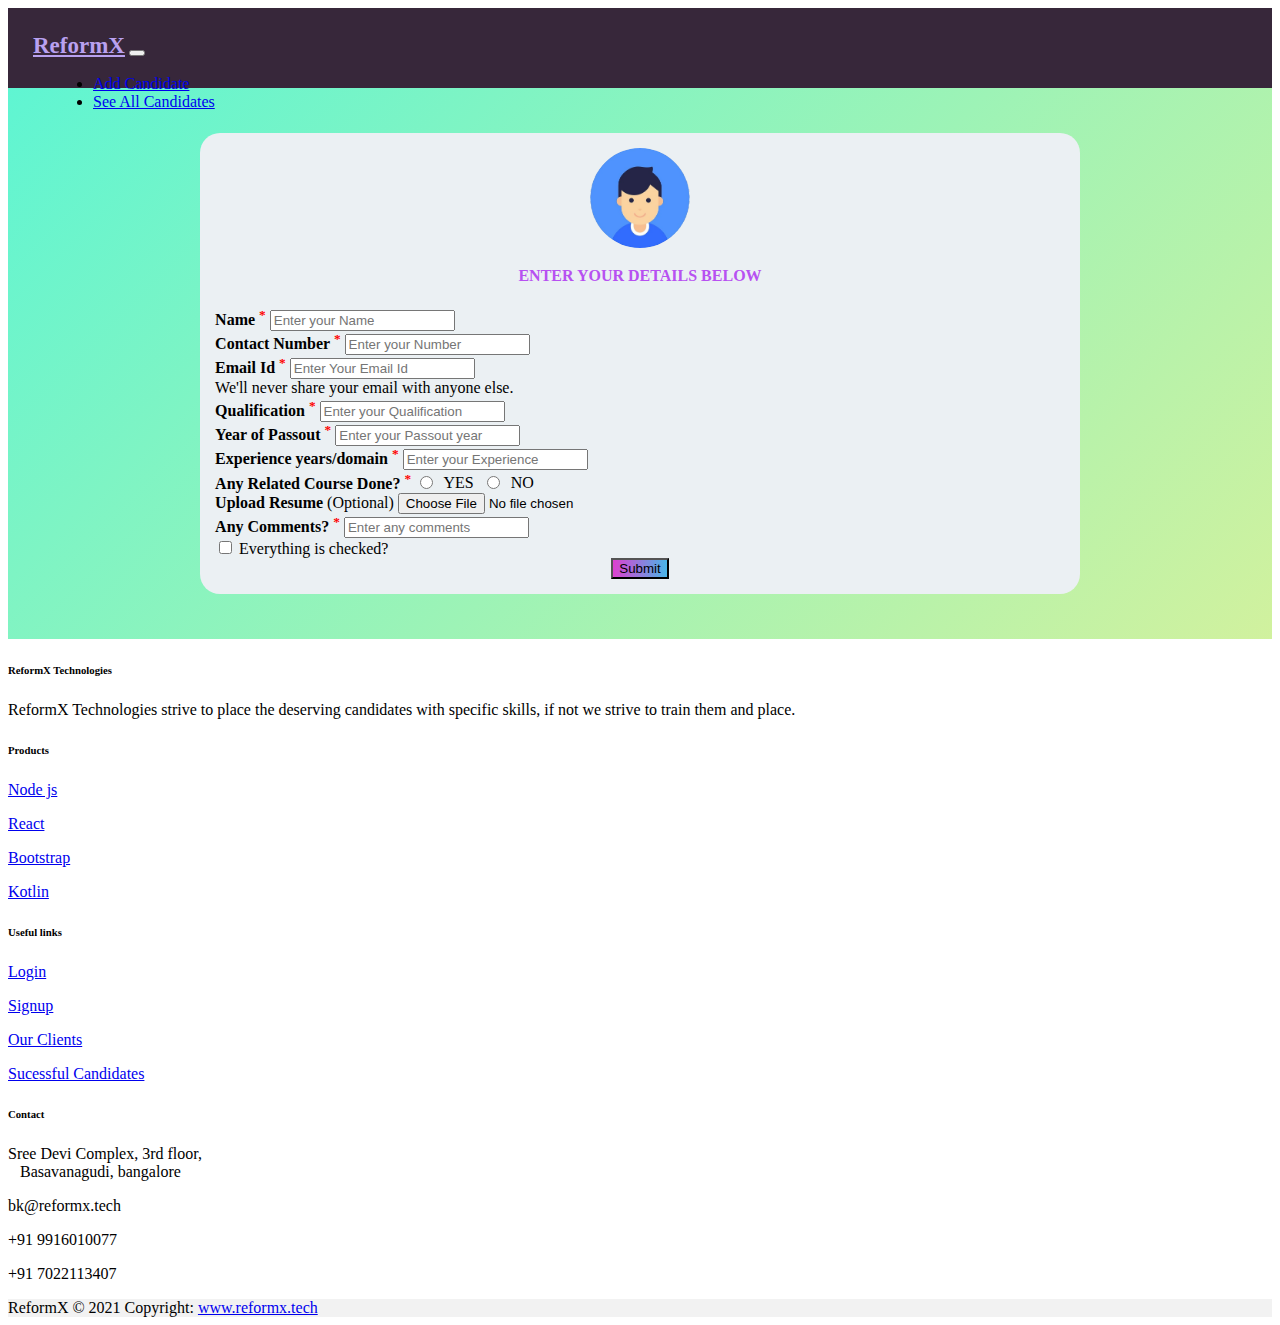
<file: index.html>
<!DOCTYPE html>
<html lang="en">
  <head>
    <!-- Required meta tags -->
    <meta charset="utf-8" />
    <meta name="viewport" content="width=device-width, initial-scale=1" />

    <!-- Bootstrap CSS -->
    <link
      href="https://cdn.jsdelivr.net/npm/bootstrap@5.0.2/dist/css/bootstrap.min.css"
      rel="stylesheet"
      integrity="sha384-EVSTQN3/azprG1Anm3QDgpJLIm9Nao0Yz1ztcQTwFspd3yD65VohhpuuCOmLASjC"
      crossorigin="anonymous"
    />
    <title>Login</title>
    <link rel="stylesheet" href="css/style.css" />
  </head>
  <body>
    <nav
      class="navbar navbar-expand-lg navbar-dark bg-dark"
      style="height: 80px"
    >
      <div class="container-fluid">
        <a
          class="navbar-brand"
          href="#"
          style="color: rgb(185, 161, 240); font-size: 23px"
          ><b>ReformX</b></a
        >
        <button
          class="navbar-toggler"
          type="button"
          data-bs-toggle="collapse"
          data-bs-target="#navbarSupportedContent"
          aria-controls="navbarSupportedContent"
          aria-expanded="false"
          aria-label="Toggle navigation"
        >
          <span class="navbar-toggler-icon"></span>
        </button>
        <div class="collapse navbar-collapse" id="navbarSupportedContent">
          <ul class="navbar-nav me-auto mb-2 mb-lg-0">
            <li class="nav-item">
              <a class="nav-link active" aria-current="page" href="index.html"
                >Add Candidate</a
              >
            </li>
            <li class="nav-item">
              <a class="nav-link active" href="list.html">See All Candidates</a>
            </li>
          </ul>
          <!-- <form class="d-flex">
          <input
            class="form-control me-2"
            type="search"
            placeholder="Search"
            aria-label="Search"
          /> -->
          <!-- <a href="login.html"
            ><button class="btn btn-primary" id="btn1">Login</button></a
          >

          <a href="sign_up.html">
            <button class="btn btn-outline-success" id="btn1">
              Sign-up
            </button></a
          > -->
        </div>
      </div>
    </nav>
    <div class="container-fluid" id="page">
      <div class="container" id="form">
        <form>
          <div>
            <center>
              <img src="images/7.png" alt="image" id="avatar" />
              <h4 id="head4">ENTER YOUR DETAILS BELOW</h4>
            </center>
          </div>
          <div class="mb-3">
            <label for="exampleInputName" class="form-label"
              ><b>Name <sup style="color: red">*</sup></b></label
            >
            <input
              type="text"
              class="form-control"
              placeholder="Enter your Name"
              required
            />
          </div>
          <div class="mb-3">
            <label for="exampleInputNumber" class="form-label"
              ><b>Contact Number <sup style="color: red">*</sup></b></label
            >
            <input
              type="number"
              class="form-control"
              placeholder="Enter your Number"
              required
            />
          </div>
          <div class="mb-3">
            <label for="exampleInputEmail1" class="form-label"
              ><b>Email Id <sup style="color: red">*</sup></b>
            </label>
            <input
              type="email"
              class="form-control"
              id="exampleInputEmail1"
              aria-describedby="emailHelp"
              placeholder="Enter Your Email Id"
              required
            />
            <div id="emailHelp" class="form-text">
              We'll never share your email with anyone else.
            </div>
          </div>
          <div class="mb-3">
            <label for="exampleInputQualification" class="form-label"
              ><b>Qualification <sup style="color: red">*</sup></b></label
            >
            <input
              type="text"
              class="form-control"
              placeholder="Enter your Qualification"
              required
            />
          </div>
          <div class="mb-3">
            <label for="exampleInputPassout" class="form-label"
              ><b>Year of Passout <sup style="color: red">*</sup></b></label
            >
            <input
              type="number"
              class="form-control"
              placeholder="Enter your Passout year"
              required
            />
          </div>
          <div class="mb-3">
            <label for="exampleInputExperience" class="form-label"
              ><b
                >Experience years/domain <sup style="color: red">*</sup></b
              ></label
            >
            <input
              type="text"
              class="form-control"
              placeholder="Enter your Experience"
              required
            />
          </div>

          <div class="mb-3">
            <b> Any Related Course Done? <sup style="color: red">*</sup> </b
            ><input type="radio" name="course" required />&nbsp; YES&nbsp;
            <input type="radio" name="course" /> &nbsp;NO
          </div>
          <div class="mb-3">
            <label for="exampleInputResume" class="form-label"
              ><b>Upload Resume</b> (Optional)</label
            >
            <input type="file" class="form-control" />
          </div>
          <div class="mb-3">
            <label for="exampleInputComments" class="form-label"
              ><b>Any Comments? <sup style="color: red">*</sup></b></label
            >
            <input
              type="text"
              class="form-control"
              placeholder="Enter any comments"
            />
          </div>

          <div class="mb-3 form-check">
            <input
              type="checkbox"
              class="form-check-input"
              id="exampleCheck1"
              required
            />
            <label class="form-check-label" for="exampleCheck1"
              >Everything is checked?</label
            >
          </div>
          <center>
            <button id="btn" type="submit" class="btn btn-primary">
              Submit
            </button>
          </center>
        </form>
      </div>
    </div>
    <footer class="text-center text-lg-start bg-light">
      <!-- Section: Social media -->

      <!-- Section: Links  -->
      <section class="">
        <div class="container text-center text-md-start mt-5">
          <!-- Grid row -->
          <div class="row mt-3">
            <!-- Grid column -->
            <div class="col-md-3 col-lg-4 col-xl-3 mx-auto mb-4">
              <!-- Content -->
              <h6 class="text-uppercase fw-bold mb-4">
                <i class="fas fa-gem me-3"></i>ReformX Technologies
              </h6>
              <p>
                ReformX Technologies strive to place the deserving candidates
                with specific skills, if not we strive to train them and place.
              </p>
            </div>
            <!-- Grid column -->

            <!-- Grid column -->
            <div class="col-md-2 col-lg-2 col-xl-2 mx-auto mb-4">
              <!-- Links -->
              <h6 class="text-uppercase fw-bold mb-4">Products</h6>
              <p>
                <a href="#!" class="text-reset">Node js</a>
              </p>
              <p>
                <a href="#!" class="text-reset">React</a>
              </p>
              <p>
                <a href="#!" class="text-reset">Bootstrap</a>
              </p>
              <p>
                <a href="#!" class="text-reset">Kotlin</a>
              </p>
            </div>
            <!-- Grid column -->

            <!-- Grid column -->
            <div class="col-md-3 col-lg-2 col-xl-2 mx-auto mb-4">
              <!-- Links -->
              <h6 class="text-uppercase fw-bold mb-4">Useful links</h6>
              <p>
                <a href="#!" class="text-reset">Login</a>
              </p>
              <p>
                <a href="#!" class="text-reset">Signup</a>
              </p>
              <p>
                <a href="#!" class="text-reset">Our Clients</a>
              </p>
              <p>
                <a href="#!" class="text-reset">Sucessful Candidates</a>
              </p>
            </div>
            <!-- Grid column -->

            <!-- Grid column -->
            <div class="col-md-4 col-lg-3 col-xl-3 mx-auto mb-md-0 mb-4">
              <!-- Links -->
              <h6 class="text-uppercase fw-bold mb-4">Contact</h6>
              <p>
                <i class="fas fa-home me-3"></i> Sree Devi Complex, 3rd floor,
                <br />
                &nbsp;&nbsp; Basavanagudi, bangalore
              </p>
              <p>
                <i class="fas fa-envelope me-3"></i>
                bk@reformx.tech
              </p>
              <p><i class="fas fa-phone me-3"></i> +91 9916010077</p>
              <p><i class="fas fa-print me-3"></i> +91 7022113407</p>
            </div>
            <!-- Grid column -->
          </div>
          <!-- Grid row -->
        </div>
      </section>
      <!-- Section: Links  -->

      <!-- Copyright -->
      <div
        class="text-center p-4"
        style="background-color: rgba(0, 0, 0, 0.05)"
      >
        ReformX © 2021 Copyright:
        <a class="text-reset fw-bold" href="https://mdbootstrap.com/"
          >www.reformx.tech</a
        >
      </div>
      <!-- Copyright -->
    </footer>
  </body>
</html>
</file>
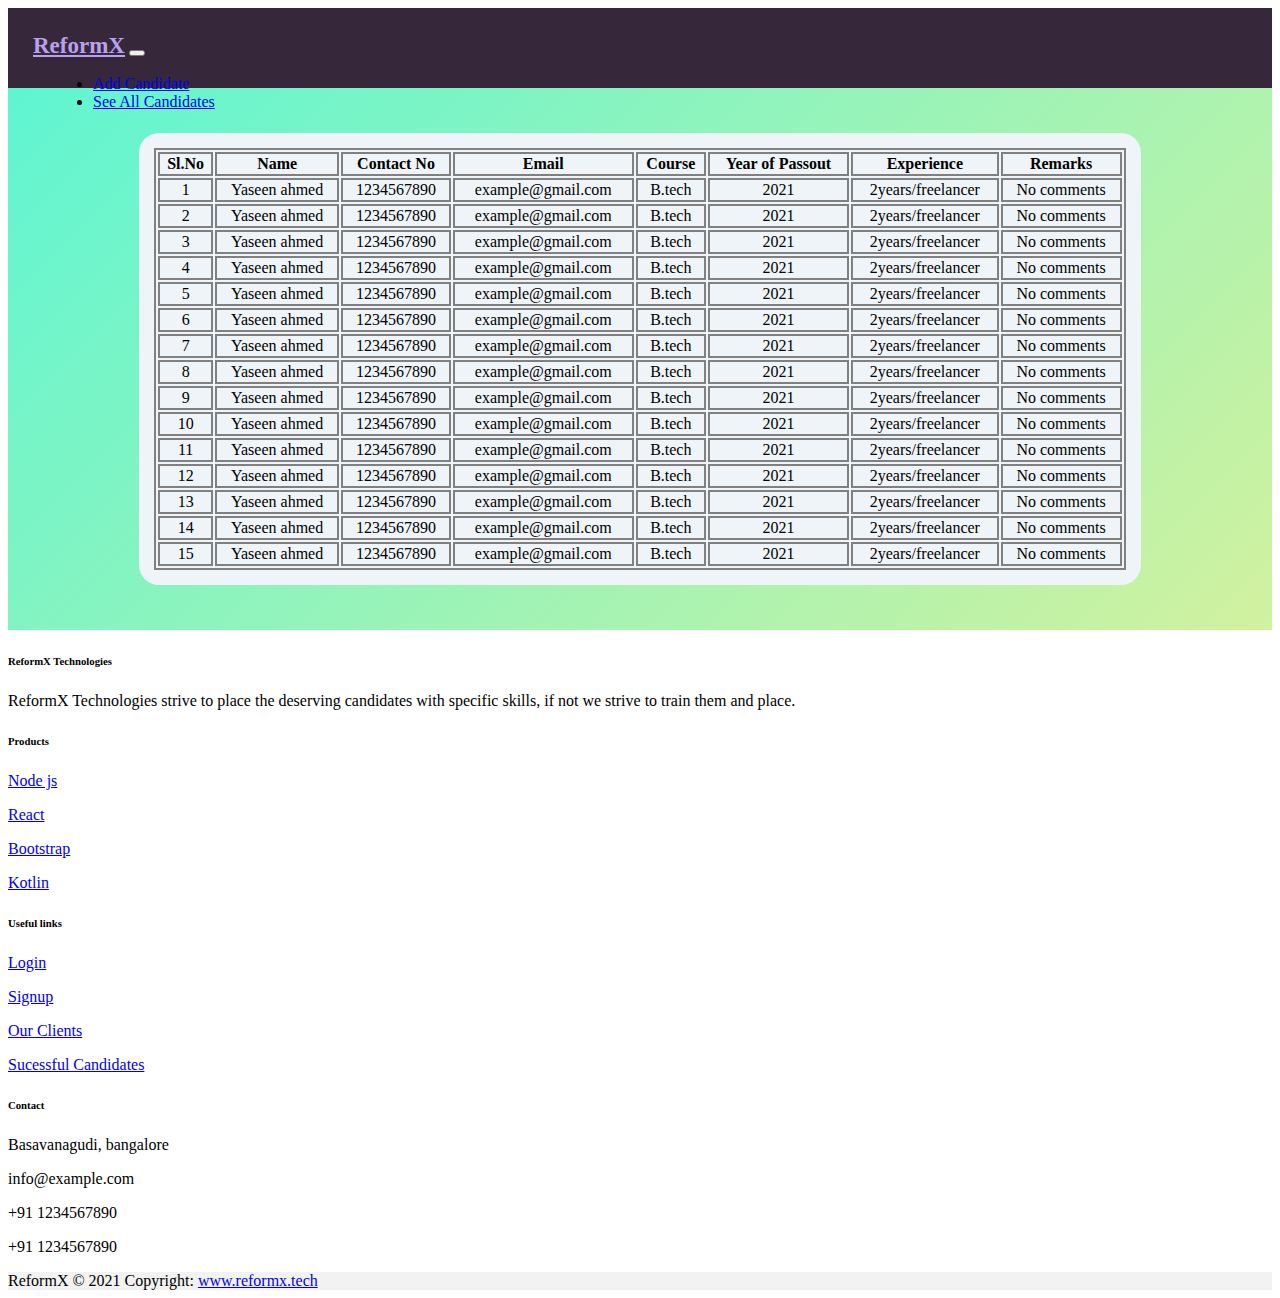
<file: list.html>
<!DOCTYPE html>
<html lang="en">
  <head>
    <!-- Required meta tags -->
    <meta charset="utf-8" />
    <meta name="viewport" content="width=device-width, initial-scale=1" />

    <!-- Bootstrap CSS -->
    <link
      href="https://cdn.jsdelivr.net/npm/bootstrap@5.0.2/dist/css/bootstrap.min.css"
      rel="stylesheet"
      integrity="sha384-EVSTQN3/azprG1Anm3QDgpJLIm9Nao0Yz1ztcQTwFspd3yD65VohhpuuCOmLASjC"
      crossorigin="anonymous"
    />
    <title>Login</title>
    <link rel="stylesheet" href="css/style.css" />
  </head>
  <body>
    <nav
      class="navbar navbar-expand-lg navbar-dark bg-dark"
      style="height: 80px"
    >
      <div class="container-fluid">
        <a
          class="navbar-brand"
          href="#"
          style="color: rgb(185, 161, 240); font-size: 23px"
          ><b>ReformX</b></a
        >
        <button
          class="navbar-toggler"
          type="button"
          data-bs-toggle="collapse"
          data-bs-target="#navbarSupportedContent"
          aria-controls="navbarSupportedContent"
          aria-expanded="false"
          aria-label="Toggle navigation"
        >
          <span class="navbar-toggler-icon"></span>
        </button>
        <div class="collapse navbar-collapse" id="navbarSupportedContent">
          <ul class="navbar-nav me-auto mb-2 mb-lg-0">
            <li class="nav-item">
              <a class="nav-link active" aria-current="page" href="index.html"
                >Add Candidate</a
              >
            </li>
            <li class="nav-item">
              <a class="nav-link active" href="about_us.html"
                >See All Candidates</a
              >
            </li>
          </ul>
          <!-- <form class="d-flex">
          <input
            class="form-control me-2"
            type="search"
            placeholder="Search"
            aria-label="Search"
          /> -->
          <!-- <a href="login.html"
            ><button class="btn btn-primary" id="btn1">Login</button></a
          >

          <a href="sign_up.html">
            <button class="btn btn-outline-success" id="btn1">
              Sign-up
            </button></a
          > -->
        </div>
      </div>
    </nav>
    <div class="container-fluid" id="page">
      <div class="container" id="form1">
        <table width="100%" id="table1">
          <tr>
            <th>Sl.No</th>
            <th>Name</th>
            <th>Contact No</th>
            <th>Email</th>
            <th>Course</th>
            <th>Year of Passout</th>
            <th>Experience</th>
            <th>Remarks</th>
          </tr>
          <tr>
            <td>1</td>
            <td>Yaseen ahmed</td>
            <td>1234567890</td>
            <td>example@gmail.com</td>
            <td>B.tech</td>
            <td>2021</td>
            <td>2years/freelancer</td>
            <td>No comments</td>
          </tr>
          <tr>
            <td>2</td>

            <td>Yaseen ahmed</td>
            <td>1234567890</td>
            <td>example@gmail.com</td>
            <td>B.tech</td>
            <td>2021</td>
            <td>2years/freelancer</td>
            <td>No comments</td>
          </tr>
          <tr>
            <td>3</td>

            <td>Yaseen ahmed</td>
            <td>1234567890</td>
            <td>example@gmail.com</td>
            <td>B.tech</td>
            <td>2021</td>
            <td>2years/freelancer</td>
            <td>No comments</td>
          </tr>
          <tr>
            <td>4</td>

            <td>Yaseen ahmed</td>
            <td>1234567890</td>
            <td>example@gmail.com</td>
            <td>B.tech</td>
            <td>2021</td>
            <td>2years/freelancer</td>
            <td>No comments</td>
          </tr>
          <tr>
            <td>5</td>

            <td>Yaseen ahmed</td>
            <td>1234567890</td>
            <td>example@gmail.com</td>
            <td>B.tech</td>
            <td>2021</td>
            <td>2years/freelancer</td>
            <td>No comments</td>
          </tr>
          <tr>
            <td>6</td>

            <td>Yaseen ahmed</td>
            <td>1234567890</td>
            <td>example@gmail.com</td>
            <td>B.tech</td>
            <td>2021</td>
            <td>2years/freelancer</td>
            <td>No comments</td>
          </tr>
          <tr>
            <td>7</td>

            <td>Yaseen ahmed</td>
            <td>1234567890</td>
            <td>example@gmail.com</td>
            <td>B.tech</td>
            <td>2021</td>
            <td>2years/freelancer</td>
            <td>No comments</td>
          </tr>
          <tr>
            <td>8</td>

            <td>Yaseen ahmed</td>
            <td>1234567890</td>
            <td>example@gmail.com</td>
            <td>B.tech</td>
            <td>2021</td>
            <td>2years/freelancer</td>
            <td>No comments</td>
          </tr>
          <tr>
            <td>9</td>

            <td>Yaseen ahmed</td>
            <td>1234567890</td>
            <td>example@gmail.com</td>
            <td>B.tech</td>
            <td>2021</td>
            <td>2years/freelancer</td>
            <td>No comments</td>
          </tr>
          <tr>
            <td>10</td>

            <td>Yaseen ahmed</td>
            <td>1234567890</td>
            <td>example@gmail.com</td>
            <td>B.tech</td>
            <td>2021</td>
            <td>2years/freelancer</td>
            <td>No comments</td>
          </tr>
          <tr>
            <td>11</td>

            <td>Yaseen ahmed</td>
            <td>1234567890</td>
            <td>example@gmail.com</td>
            <td>B.tech</td>
            <td>2021</td>
            <td>2years/freelancer</td>
            <td>No comments</td>
          </tr>
          <tr>
            <td>12</td>

            <td>Yaseen ahmed</td>
            <td>1234567890</td>
            <td>example@gmail.com</td>
            <td>B.tech</td>
            <td>2021</td>
            <td>2years/freelancer</td>
            <td>No comments</td>
          </tr>
          <tr>
            <td>13</td>

            <td>Yaseen ahmed</td>
            <td>1234567890</td>
            <td>example@gmail.com</td>
            <td>B.tech</td>
            <td>2021</td>
            <td>2years/freelancer</td>
            <td>No comments</td>
          </tr>
          <tr>
            <td>14</td>

            <td>Yaseen ahmed</td>
            <td>1234567890</td>
            <td>example@gmail.com</td>
            <td>B.tech</td>
            <td>2021</td>
            <td>2years/freelancer</td>
            <td>No comments</td>
          </tr>
          <tr>
            <td>15</td>

            <td>Yaseen ahmed</td>
            <td>1234567890</td>
            <td>example@gmail.com</td>
            <td>B.tech</td>
            <td>2021</td>
            <td>2years/freelancer</td>
            <td>No comments</td>
          </tr>
        </table>
      </div>
    </div>
    <footer class="text-center text-lg-start bg-light">
      <!-- Section: Social media -->

      <!-- Section: Links  -->
      <section class="">
        <div class="container text-center text-md-start mt-5">
          <!-- Grid row -->
          <div class="row mt-3">
            <!-- Grid column -->
            <div class="col-md-3 col-lg-4 col-xl-3 mx-auto mb-4">
              <!-- Content -->
              <h6 class="text-uppercase fw-bold mb-4">
                <i class="fas fa-gem me-3"></i>ReformX Technologies
              </h6>
              <p>
                ReformX Technologies strive to place the deserving candidates
                with specific skills, if not we strive to train them and place.
              </p>
            </div>
            <!-- Grid column -->

            <!-- Grid column -->
            <div class="col-md-2 col-lg-2 col-xl-2 mx-auto mb-4">
              <!-- Links -->
              <h6 class="text-uppercase fw-bold mb-4">Products</h6>
              <p>
                <a href="#!" class="text-reset">Node js</a>
              </p>
              <p>
                <a href="#!" class="text-reset">React</a>
              </p>
              <p>
                <a href="#!" class="text-reset">Bootstrap</a>
              </p>
              <p>
                <a href="#!" class="text-reset">Kotlin</a>
              </p>
            </div>
            <!-- Grid column -->

            <!-- Grid column -->
            <div class="col-md-3 col-lg-2 col-xl-2 mx-auto mb-4">
              <!-- Links -->
              <h6 class="text-uppercase fw-bold mb-4">Useful links</h6>
              <p>
                <a href="#!" class="text-reset">Login</a>
              </p>
              <p>
                <a href="#!" class="text-reset">Signup</a>
              </p>
              <p>
                <a href="#!" class="text-reset">Our Clients</a>
              </p>
              <p>
                <a href="#!" class="text-reset">Sucessful Candidates</a>
              </p>
            </div>
            <!-- Grid column -->

            <!-- Grid column -->
            <div class="col-md-4 col-lg-3 col-xl-3 mx-auto mb-md-0 mb-4">
              <!-- Links -->
              <h6 class="text-uppercase fw-bold mb-4">Contact</h6>
              <p><i class="fas fa-home me-3"></i> Basavanagudi, bangalore</p>
              <p>
                <i class="fas fa-envelope me-3"></i>
                info@example.com
              </p>
              <p><i class="fas fa-phone me-3"></i> +91 1234567890</p>
              <p><i class="fas fa-print me-3"></i> +91 1234567890</p>
            </div>
            <!-- Grid column -->
          </div>
          <!-- Grid row -->
        </div>
      </section>
      <!-- Section: Links  -->

      <!-- Copyright -->
      <div
        class="text-center p-4"
        style="background-color: rgba(0, 0, 0, 0.05)"
      >
        ReformX © 2021 Copyright:
        <a class="text-reset fw-bold" href="https://mdbootstrap.com/"
          >www.reformx.tech</a
        >
      </div>
      <!-- Copyright -->
    </footer>
  </body>
</html>
</file>
<file: css/style.css>
#form {
  width: 70%;
  margin: auto;
  margin-top: 20px;
  margin-bottom: 20px;
  background-color: rgb(235, 240, 243);
  border-radius: 20px;
  padding: 15px;
}
#form1 {
  width: 80%;
  margin: auto;
  margin-top: 20px;
  margin-bottom: 20px;
  background-color: rgb(238, 244, 247);
  border-radius: 20px;
  padding: 15px;
}

#page {
  background: linear-gradient(-45deg, #ee52e6, #e73c7e, #f7f08d, #5ff5d2);
  background-size: 400% 400%;
  animation: gradient 10s ease infinite;
}

@keyframes gradient {
  0% {
    background-position: 0% 50%;
  }
  50% {
    background-position: 100% 50%;
  }
  100% {
    background-position: 0% 50%;
  }
}

#btn {
  margin: auto;
  background-image: linear-gradient(
    to right,
    rgb(221, 65, 208),
    rgb(73, 181, 231)
  );
}

#avatar {
  height: 100px;
  width: 100px;
  margin: auto;
  border-radius: 50px;
}
li {
  margin-left: 20px;
}

li:hover {
  background-color: rgb(66, 215, 235);
  border-radius: 10px;
}

.container-fluid {
  padding: 25px;
  background-color: rgb(55, 39, 58);
}
#btn1 {
  margin-right: 20px;
  border-radius: 10px;
}

#desc {
  margin-top: 15px;
  color: rgb(4, 134, 43);
}

#para {
  margin-top: 5px;
  color: rgb(4, 134, 43);
}

#image {
  margin: 20px 80px;
  height: 270px;
  width: 500px;
  border-radius: 100px;
}

#join {
  color: rgb(4, 134, 43);
  margin-top: 30px;
}

.btn-gradient {
  width: 200px;
  font-size: 16px;
  font-weight: 600;
  color: #fff;
  cursor: pointer;
  margin: 20px;
  height: 55px;
  text-align: center;
  border: none;
  background-size: 300% 100%;
  border-radius: 50px;
  transition: all 0.4s ease-in-out;
  outline: none;
  width: 250px;

  background-image: linear-gradient(
    to right,
    #25aae1,
    #40e495,
    #30dd8a,
    #2bb673
  );
  box-shadow: 0 4px 15px 0 rgba(79, 228, 223, 0.75);
}

.btn-gradient:hover {
  background-position: 100% 0;
  transition: all 0.4s ease-in-out;
}
#head4 {
  margin-top: 15px;
  color: #b751f1;
}

#table1 {
  text-align: center;
}
#table1,
td,
th {
  border: 2px solid grey;
}
#table1 th,
#table1 td {
  margin: 5px;
}
</file>
